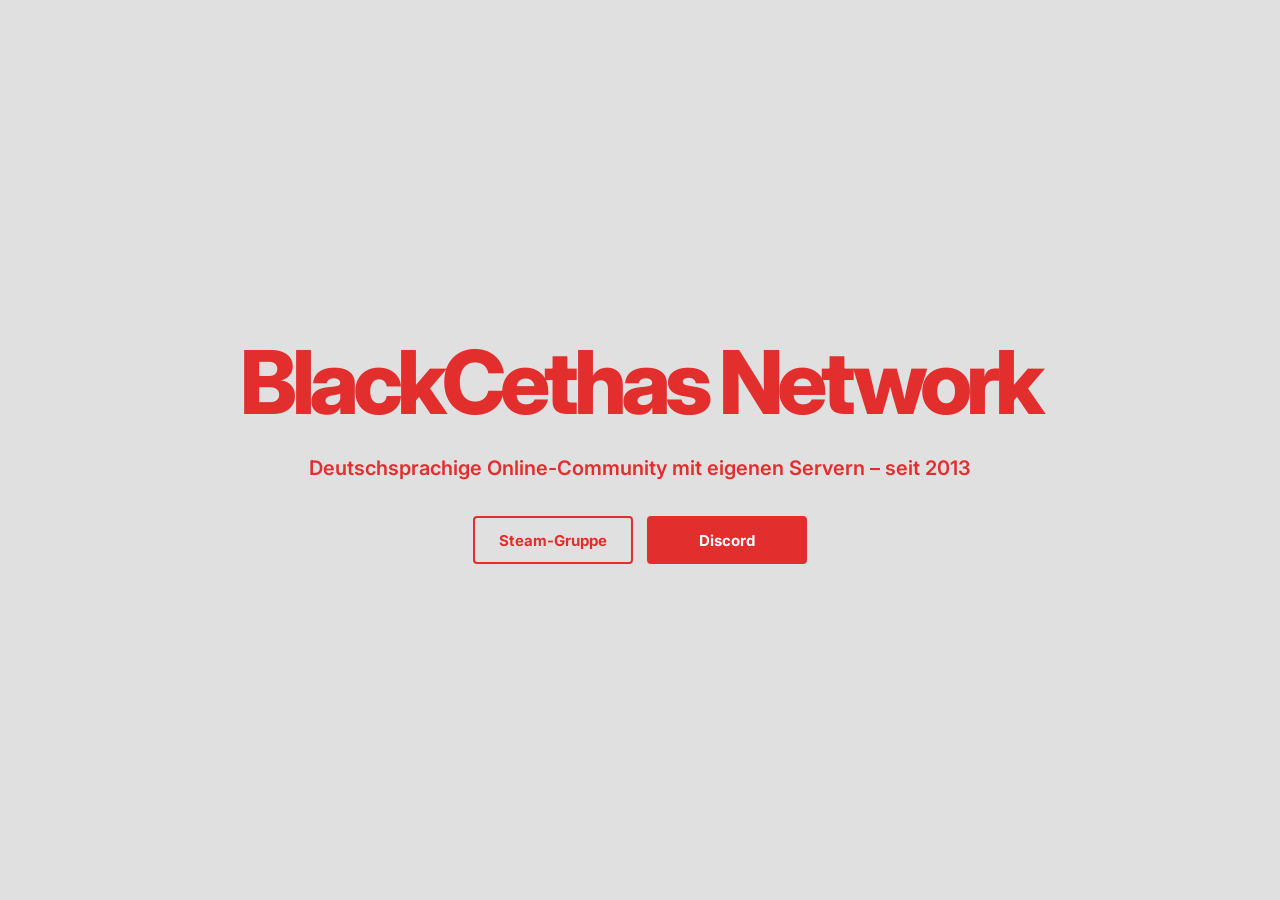
<file: index.html>
<!doctype html>
<html lang="de">
  <head>
    <meta charset="utf-8">
    <meta name="viewport" content="width=device-width, initial-scale=1">
    <meta name="theme-color" content="#f2f2f2">
    <meta
      name="description"
      content="BlackCethas Network – deutschsprachige Online-Community mit eigenen Servern seit 2013."
    >
    <title>BlackCethas Network</title>
    <link rel="preconnect" href="https://fonts.googleapis.com">
    <link rel="preconnect" href="https://fonts.gstatic.com" crossorigin>
    <link
      href="https://fonts.googleapis.com/css2?family=Inter:wght@400;600;700;800&display=swap"
      rel="stylesheet"
    >
    <link rel="stylesheet" href="styles.css">
  </head>
  <body>
    <main class="placeholder">
      <section class="welcome" aria-labelledby="welcome-title">
        <h1 id="welcome-title">BlackCethas Network</h1>
        <p class="tagline">
          Deutschsprachige Online-Community mit eigenen Servern – seit 2013
        </p>
        <nav class="community-links" aria-label="Community-Links">
          <a
            class="button button-secondary"
            href="https://steamcommunity.com/groups/blackcethasttt"
            target="_blank"
            rel="noopener noreferrer"
          >
            Steam-Gruppe
          </a>
          <a
            class="button button-primary"
            href="https://discord.com/invite/6FdVRCU2"
            target="_blank"
            rel="noopener noreferrer"
          >
            Discord
          </a>
        </nav>
      </section>
    </main>
  </body>
</html>
</file>
<file: styles.css>
:root {
  color-scheme: light;
  font-family: "Inter", sans-serif;
  font-synthesis: none;
  text-rendering: optimizeLegibility;
  -webkit-font-smoothing: antialiased;
  -moz-osx-font-smoothing: grayscale;
  --red: #e32e2e;
  --red-dark: #c42424;
  --page-background: #e0e0e0;
  --charcoal: #555555;
}

* {
  box-sizing: border-box;
}

body {
  min-width: 320px;
  min-height: 100vh;
  margin: 0;
  background: var(--page-background);
}

.placeholder {
  display: grid;
  min-height: 100vh;
  min-height: 100svh;
  padding: 2rem;
  place-items: center;
  text-align: center;
}

.welcome {
  width: min(100%, 56rem);
}

h1 {
  margin: 0;
  color: var(--red);
  font-size: clamp(2.5rem, 8vw, 5.5rem);
  font-weight: 800;
  letter-spacing: -0.065em;
  line-height: 1.05;
}

.tagline {
  margin: 1.5rem auto 0;
  color: var(--red);
  font-size: clamp(1rem, 2.4vw, 1.25rem);
  font-weight: 600;
  line-height: 1.6;
}

.community-links {
  display: flex;
  flex-wrap: wrap;
  justify-content: center;
  gap: 0.875rem;
  margin-top: 2rem;
}

.button {
  display: inline-flex;
  min-width: 10rem;
  min-height: 3rem;
  align-items: center;
  justify-content: center;
  padding: 0.75rem 1.25rem;
  border: 2px solid var(--red);
  border-radius: 4px;
  font-size: 0.9375rem;
  font-weight: 700;
  text-decoration: none;
  transition: background-color 150ms ease, border-color 150ms ease, color 150ms ease;
}

.button-primary {
  background: var(--red);
  color: #ffffff;
}

.button-primary:hover {
  border-color: var(--red-dark);
  background: var(--red-dark);
}

.button-secondary {
  background: transparent;
  color: var(--red);
}

.button-secondary:hover {
  background: rgba(227, 46, 46, 0.08);
}

.button:focus-visible {
  outline: 3px solid var(--charcoal);
  outline-offset: 3px;
}

@media (max-width: 420px) {
  .community-links {
    flex-direction: column;
  }
}

@media (prefers-reduced-motion: reduce) {
  *,
  *::before,
  *::after {
    scroll-behavior: auto !important;
    transition-duration: 0.01ms !important;
  }
}
</file>
